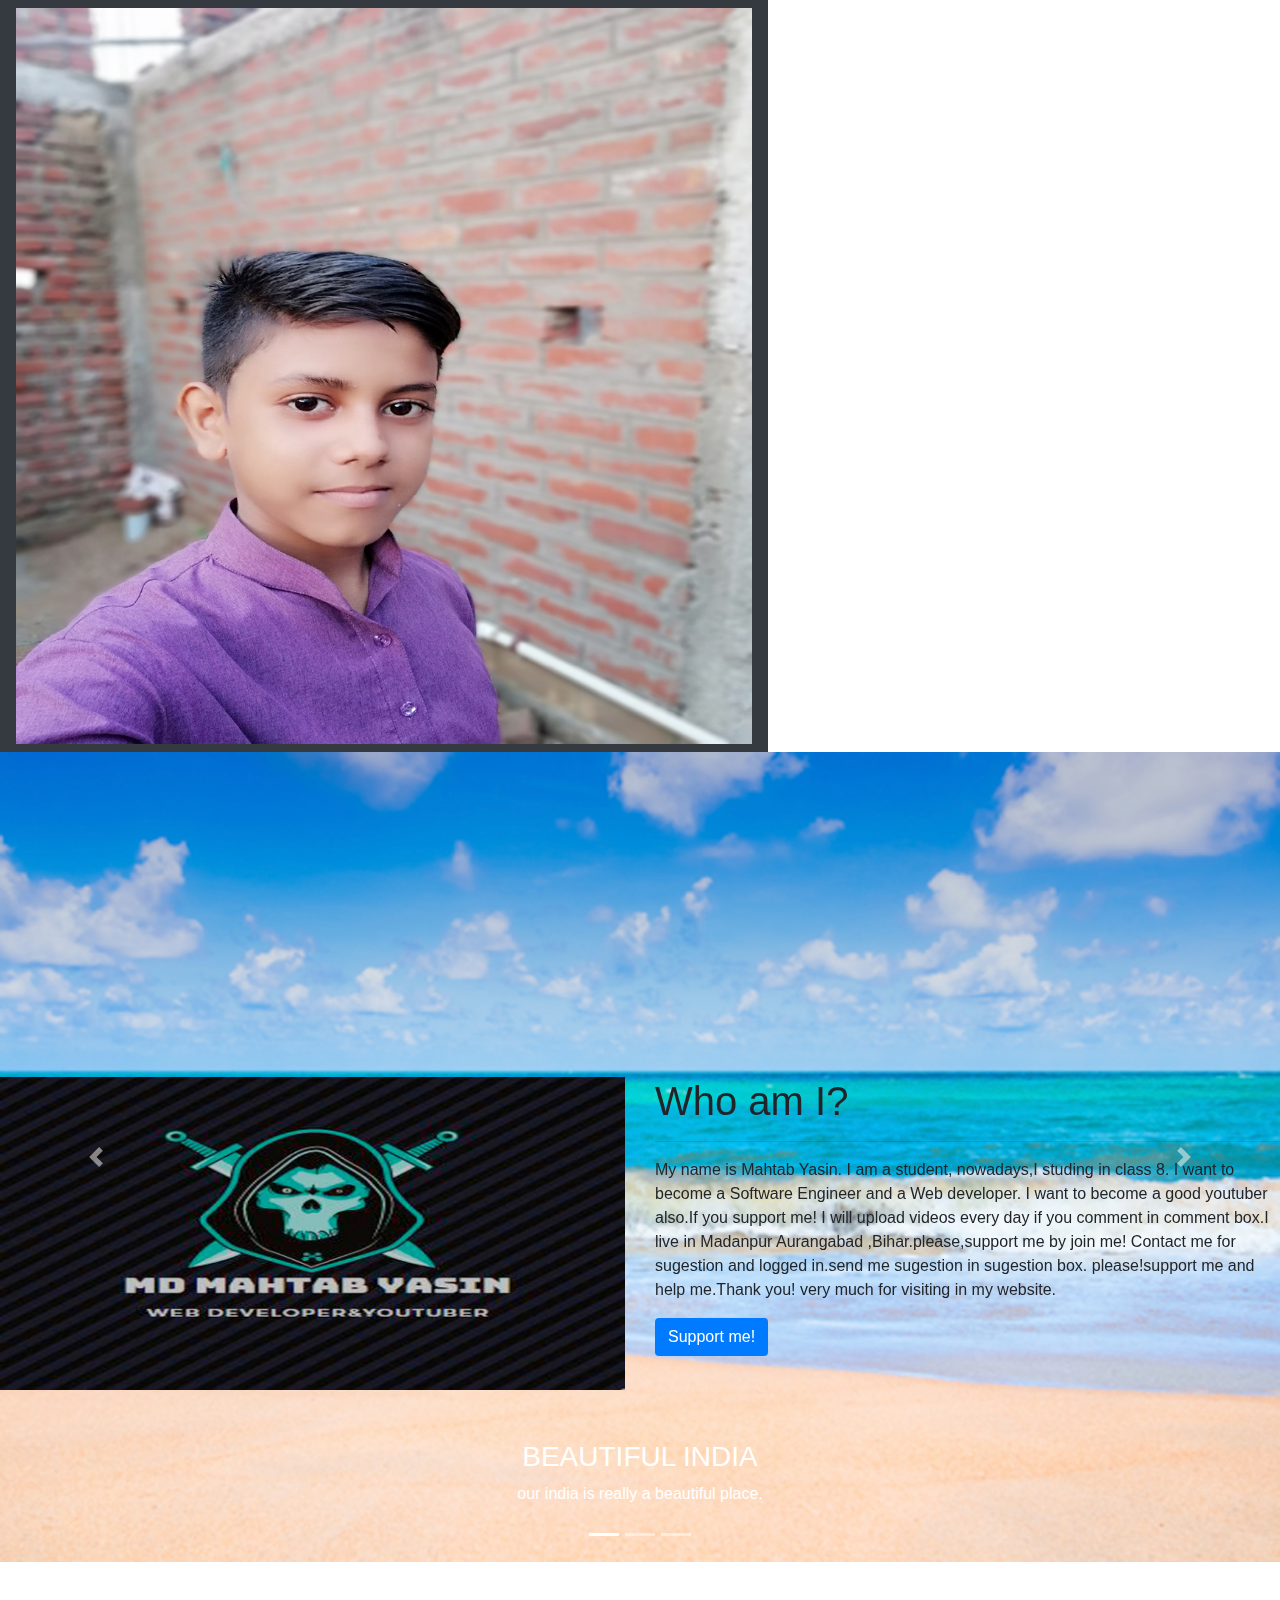
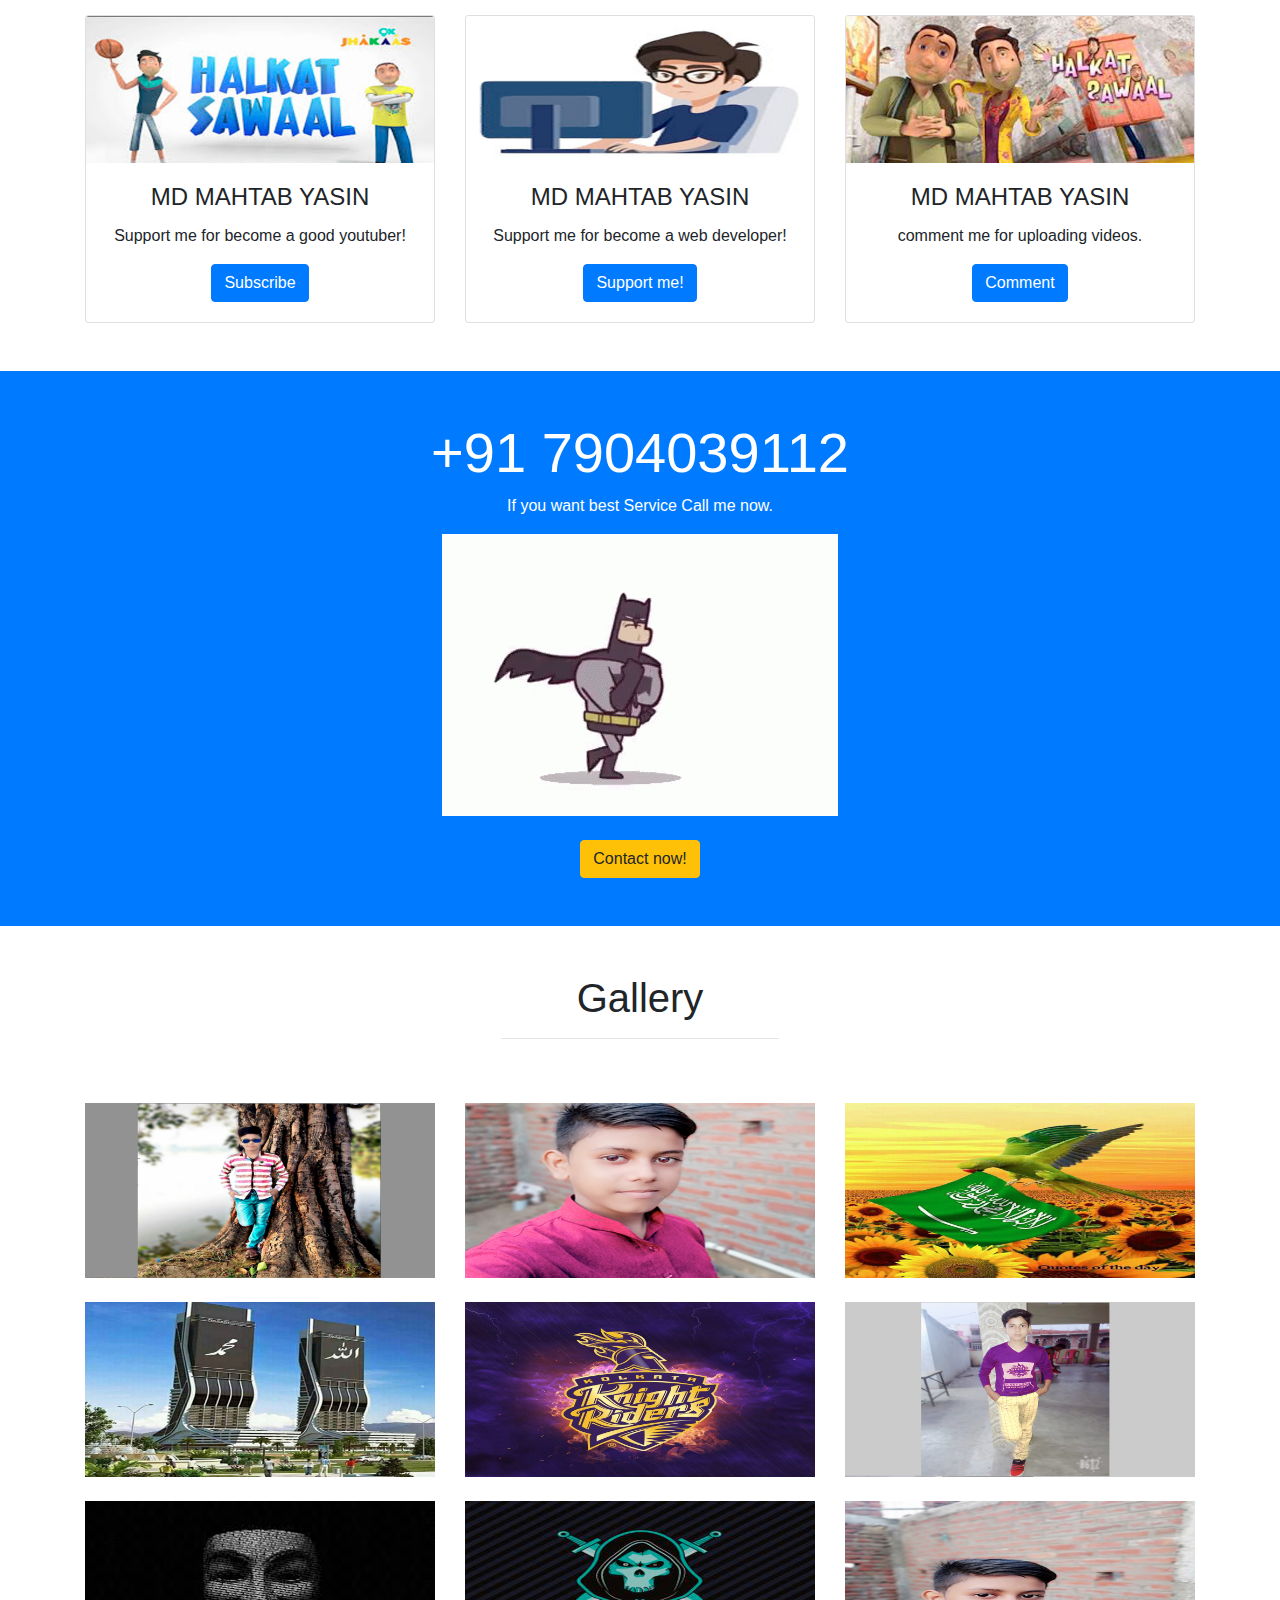
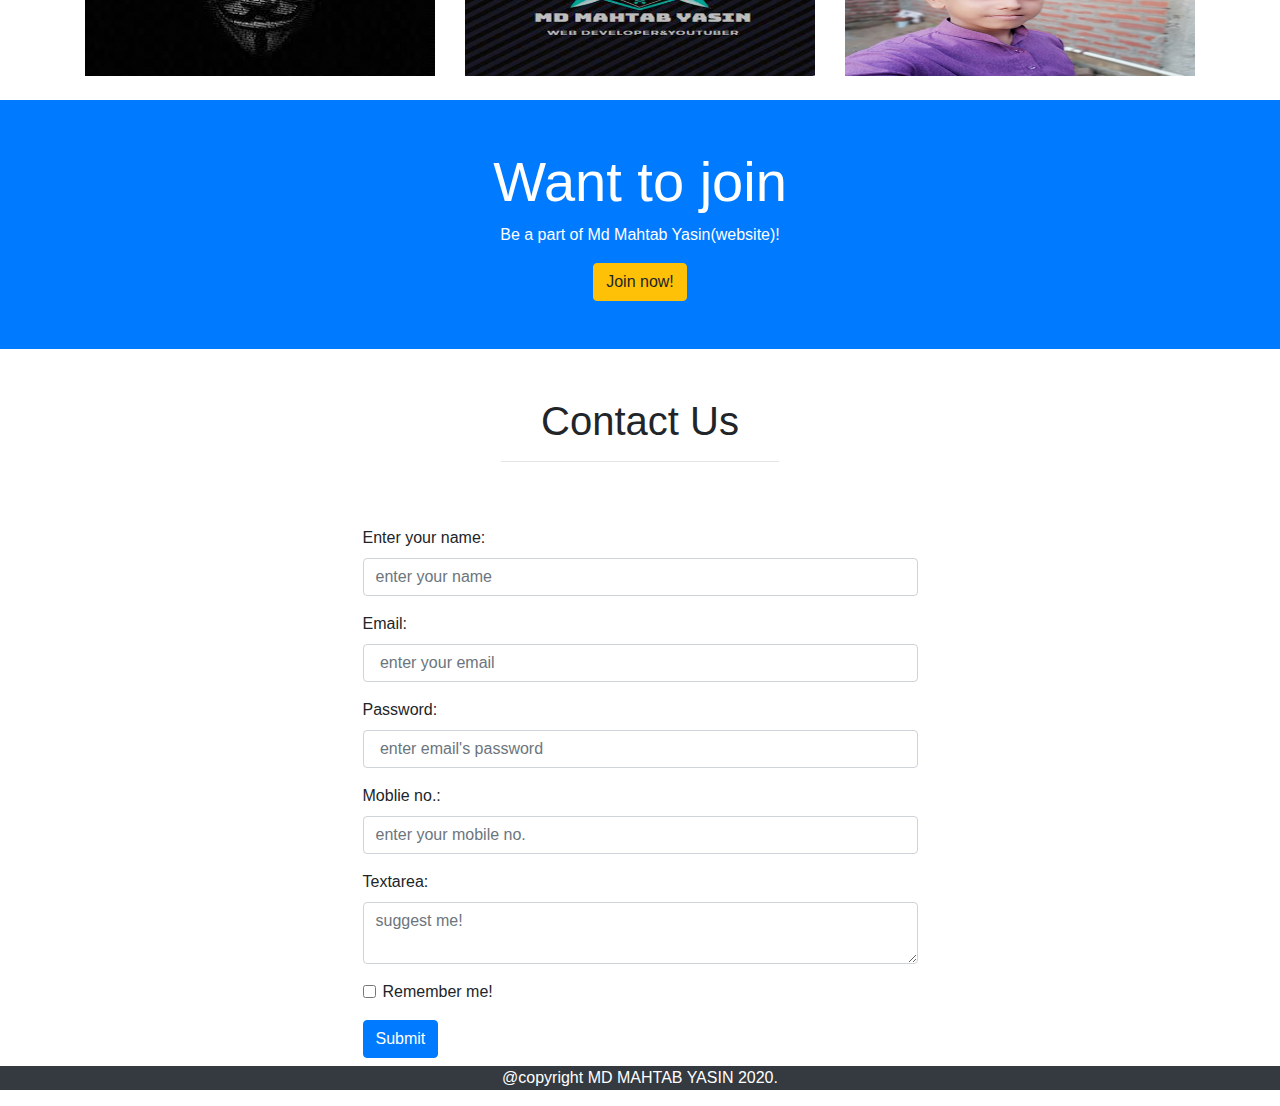
<file: index.html>
<!DOCTYPE html>
<html lang="en">
  <head>
      <meta charset="UTF-8">
      <meta name="viewport" content="width=device-width, initial-scale=1.0">
      <title>website</title>
      <link rel="stylesheet" href="https://cdnjs.cloudflare.com/ajax/libs/font-awesome/4.7.0/css/font-awesome.min.css" 
      integrity="sha256-eZrrJcwDc/3uDhsdt61sL2oOBY362qM3lon1gyExkL0=" crossorigin="anonymous" />
      <!-- <link rel="stylesheet" href="bootstrap.min.css"> -->
      <script src="javascript.js"></script>
    <script type="text/javascript">
        $(window).on('load',function(){
            $('.preloader').addClass('complete')
        })
    </script>
      <link rel="stylesheet" type="text/css" href="style-2.css">
      <link rel="stylesheet" type="text/css" href="preloader.css">
      <link rel="stylesheet" type="text/css" href="scrollbar.css">
      <style>
          /* Make the image fully responsive */
          .carousel-inner img {
            width: 100%;
            height: 90vh;
          }
          </style>
  </head>
<body>
  <div class="preloader">
      <div class="loader">
          <span></span>
          <span></span>
          <span></span>
          <span></span>
      </div>
  </div>
    <header>
    <!-- navigation-links -->
        <nav class="navbar navbar-expand-lg navbar-dark bg-dark">
          <img class="logoo img-fluid mr-4" src="mnmm.jpg">
            <a class="navbar-brand" href="#">MD MAHTAB YASIN</a>
            <button class="navbar-toggler" type="button" data-toggle="collapse" data-target="#navbarSupportedContent" aria-controls="navbarSupportedContent" aria-expanded="false" aria-label="Toggle navigation">
              <span class="navbar-toggler-icon"></span>
            </button>
          
            <div class="collapse navbar-collapse" id="navbarSupportedContent">
              <ul class="navbar-nav ml-auto">
                <li class="nav-item active">
                  <a class="nav-link" href="index-2.html">Home <span class="sr-only">(current)</span></a>
                </li>
                <li class="nav-item">
                  <a class="nav-link" href="about-2.html">About us</a>
                </li>
                <li class="nav-item dropdown">
                  <a class="nav-link dropdown-toggle" href="#" id="navbarDropdown" role="button" data-toggle="dropdown" aria-haspopup="true" aria-expanded="false">
                    Services
                  </a>
                  <div class="dropdown-menu" aria-labelledby="navbarDropdown">
                    <a class="dropdown-item" href="https://www.youtube.com/channel/UCy0KaF5qyVT7-ITxRcFlmKg" target="_blank">My channel</a>
                    <a class="dropdown-item" href="video.html">My videos</a>
                    <div class="dropdown-divider"></div>
                    <a class="dropdown-item" href="#">Something else here</a>
                  </div>
                </li>
                <li class="nav-item">
                  <a class="nav-link disabled" href="#" tabindex="-1" aria-disabled="true">Disabled</a>
                </li>
              </ul>
              <form class="form-inline my-2 my-lg-0">
                <input class="form-control mr-sm-2" type="search" placeholder="Search" aria-label="Search">
                <button class="btn btn-outline-success my-2 my-sm-0" type="submit">Search</button>
              </form>
            </div>
          </nav>

    <!-- image slider -->
    <div id="demo" class="carousel slide" data-ride="carousel">
        <ul class="carousel-indicators">
          <li data-target="#demo" data-slide-to="0" class="active"></li>
          <li data-target="#demo" data-slide-to="1"></li>
          <li data-target="#demo" data-slide-to="2"></li>
        </ul>
        <div class="carousel-inner">
          <div class="carousel-item active">
            <img class="img-fluid" src="sea.jpg" alt="Los Angeles" width="1100" height="500">
            <div class="carousel-caption">
              <h3 class="jete-1">BEAUTIFUL INDIA</h3>
               <p class="">our india is really a beautiful place.</p>
            </div>   
          </div>
          <div class="carousel-item">
            <img class="img-fluid" src="Slide1.jpg" width="1100" height="500">
            <div class="carousel-caption">
              <h3 class="jete-1">ME!!</h3>
              <p class="jete">I am Mahtab Yasin.</p>
            </div>   
          </div>
          <div class="carousel-item">
            <img class="img-fluid" src="mmmn.jpg" alt="New York" width="1100" height="500">
            <div class="carousel-caption">
              <h3 class="jete-1">INDIA</h3>
              <p class="">We love the Big Apple!</p>
            </div>   
          </div>
        </div>
        <a class="carousel-control-prev" href="#demo" data-slide="prev">
          <span class="carousel-control-prev-icon"></span>
        </a>
        <a class="carousel-control-next" href="#demo" data-slide="next">
          <span class="carousel-control-next-icon"></span>
        </a>
      </div>
    </header>
    <section>

      <!-- about us part -->
        <div class="containerfluid">
            <h1 class="text_effects font_about text-center text-capitalize pt-5">about us</h1>
            <hr class="w-25 mx-auto pt-5">
            <div class="row mb-5">
              <div class="col-lg-6 col-md-6 col-12">
                <img src="logo-2.JPG" class="img-fluid imgg2">
              </div> 
              <div class="col-lg-6 col-md-6 col-12">
                <h1 class="text_effects-2">Who am I?</h1>
              <hr>
              <p>
               My name is Mahtab Yasin. I am a student, nowadays,I   
                studing in class 8. I want to become a Software Engineer 
                 and a Web developer. I want to become a good youtuber  
                also.If you support me! I will upload videos every day if    
                 you comment in comment box.I live in Madanpur Aurangabad
                 ,Bihar.please,support me by join me! Contact me for sugestion 
                 and logged in.send me sugestion in sugestion box.     
                 please!support me and help me.Thank you! very much for visiting  
                   in my website.
              </p>
              <a href="https://www.youtube.com/channel/UCy0KaF5qyVT7-ITxRcFlmKg" 
              target="_blank"> <button class="btn bg-primary text-white">Support me!</button></a>
              </div>
            </div>
        </div>
    </section>

        <!-- service part -->
    <section>
    <div class="container">
      <h1 class="text_effects font_about text-center text-capitalize pt-5">services</h1>
      <hr class="w-25 mx-auto pt-5">
    

    <div class="row text-center mb-5">
      <div class="col-lg-4 col-md-4 col-12">
        <div class="card">
          <img class="card-img-top img-fluid" src="download (1).jpg" alt="card-image">
          <div class="card-body">
            <h4 class="text_effects-2 card-title">MD MAHTAB YASIN</h4>
            <p class="card-text">Support me for become a good youtuber!</p>
            <a href="https://www.youtube.com/channel/UCy0KaF5qyVT7-ITxRcFlmKg" target="_blank" title="subscribe me" class="btn  btn-primary">Subscribe</a> 
          </div></div>
        </div>
        <div class="col-lg-4 col-md-4 col-12">
          <div class="card">
            <img class="card-img-top img-fluid" src="boy.jpg" alt="web-image">
            <div class="card-body">
              <h4 class="text_effects-2 card-title">MD MAHTAB YASIN</h4>
              <p class="card-text">Support me for become a web developer!</p>
              <a href="#" class="btn btn-primary">Support me!</a> 
            </div></div>
          </div>
          <div class="col-lg-4 col-md-4 col-12">
            <div class="card">
              <img class="card-img-top img-fluid" src="download.jpg" alt="card-image">
              <div class="card-body">
                <h4 class="text_effects-2 card-title">MD MAHTAB YASIN</h4>
                <p class="card-text">comment me for uploading videos.</p>
                <a href="https://www.youtube.com/channel/UCy0KaF5qyVT7-ITxRcFlmKg" target="_blank" title="goto youtube" class="btn btn-primary">Comment</a> 
              </div></div>
            </div>
      </div> 
  </section>

  <!-- conatact part -->
  <section class="bg-primary">
    <article class="py-5 text-center text-white">
      <div>
        <h3 class="text-center display-4">+91 7904039112</h3>
        <p>If you want best Service Call me now.</p>
        <div class="batmanrun">
          <img src="batman.gif">
        </div>
       <a href="https://www.whatsappweb.com"><button class="btn btn-warning mt-4">Contact now!</button></a>
      </div>
    </article>  
  </section>

  <!-- gallery part -->
  <section>
    <div class="container">
      <h1 class="text_effects font_about text-center text-capitalize pt-5">gallery</h1>
      <hr class="w-25 mx-auto pt-5">

      <div class="photo row">
        <div class="col-lg-4 col-md-2 col-12 mb-4">
            <a href="img-4.png"><img src="img-4.png" class="imgg img-fluid"></a>
        </div>
        <div class="col-lg-4 col-md-2 col-12 mb-4">
            <a href="img-1.png"><img src="img-1.png" class="imgg img-fluid"></a>
        </div>
        <div class="col-lg-4 col-md-2 col-12 mb-4">
            <a href="nnn.jpg"><img src="nnn.jpg" class="imgg img-fluid"></a>
        </div>
        <div class="col-lg-4 col-md-2 col-12 mb-4">
            <a href="buliding.jpg"><img src="buliding.jpg" class="imgg img-fluid"></a>
        </div>
        <div class="col-lg-4 col-md-2 col-12 mb-4">
            <a href="knight.jpg"><img src="knight.jpg" class="imgg img-fluid"></a>
        </div>
        <div class="col-lg-4 col-md-2 col-12 mb-4">
            <a href="mahttabb.jpg"><img src="mahttabb.jpg" class="imgg img-fluid"></a>
        </div>
        <div class="col-lg-4 col-md-2 col-12 mb-4">
            <a href="hacker - Copy.jpg"><img src="hacker - Copy.jpg" class="imgg img-fluid"></a>
        </div>
        <div class="col-lg-4 col-md-2 col-12 mb-4">
            <a href="logo-2.JPG"><img src="logo-2.JPG" class="imgg img-fluid"></a>
        </div>
        <div class="col-lg-4 col-md-2 col-12 mb-4">
            <a href="mnm.jpg"><img src="mnm.jpg" class="imgg img-fluid"></a>
        </div>
      </div>

    </section>

    <!-- register part -->

    <section class="bg-primary">
      <article class="py-5">
        <div class="text-center text-white">
          <h3 class="text-center display-4">Want to join</h3>
          <p>Be a part of Md Mahtab Yasin(website)!</p>
          <button class="btn btn-warning" data-toggle="modal" data-target="#myModal">Join now!</button>
        </div>
        <!-- The Modal -->
  <div class="modal fade" id="myModal">
    <div class="modal-dialog modal-dialog-centered">
      <div class="modal-content"> 
      
        <!-- Modal Header -->
       <div class="modal-header">
          <h4 class="modal-title">Signup</h4>
          <button type="button" class="close" data-dismiss="modal">&times;</button>
        </div>
        
        <!-- Modal body -->
        <div class="modal-body">
          <form action="index-2.html">
            <div class="box joinn form-group">
              <label for="email">Email address:</label>
              <input type="email" autocomplete="off" required class="form-control" placeholder="Enter email" id="email">
            </div>
            <div class="box joinn form-group">
              <label for="pwd">Password:</label>
              <input type="password" required class="form-control" placeholder="Enter password" id="pwd">
            </div>
            <div class="form-group form-check">
              <label class="form-check-label">
                <input class="form-check-input" type="checkbox"> Remember me
              </label>
            </div class="joinn">
            <button type="submit" class="btn btn-primary">Join now!</button>
          </form>
        </div> 
        
        <!-- Modal footer -->
        <div class="modal-footer">
          <button type="button" class="btn btn-secondary" data-dismiss="modal">Close</button>
        </div>
        
      </div>
    </div>
  </div>
      </article>  
    </section>

    <!-- contact us part -->
<section class="mb-2">
  <div class="container">
    <h1 class="text_effects font_about text-center text-capitalize pt-5">Contact us</h1>
    <hr class="w-25 mx-auto pt-5">
    <div class="w-50 mx-auto">
      <form action="index-2.html">
        <div class="roundedd box form-group">
          <label for="email">Enter your name:</label>
          <input type="text" autocomplete="off" placeholder="enter your name" required class="roundedd form-control box" id="email">
        </div>
        <div class="roundedd box form-group">
          <label for="pwd">Email:</label>
          <input type="email" placeholder=" enter your email" class="roundedd form-control box" required id="pwd">
        </div>
        <div class="roundedd box form-group">
          <label for="pwd">Password:</label>
          <input type="password" placeholder=" enter email's password" class="roundedd form-control box" required id="pwd">
        </div>
        <div class="roundedd box form-group">
          <label for="pwd">Moblie no.:</label>
          <input type="number" placeholder="enter your mobile no." class="roundedd form-control box" required id="pwd">
        </div>
        <div class="roundedd box-2 form-group">
          <label>Textarea:</label>
          <textarea class="roundedd form-control" placeholder="suggest me!"></textarea>
        </div>
        <div class="form-group form-check">
          <label class="form-check-label">
          <input type="checkbox" class="form-check-input">Remember me!
        </label>
        </div>
        <button type="submit"class="btn btn-primary">Submit</button>
      </form>
    </div>
  </div>
</section>

<!-- socialicons -->
<!-- footer -->
    <footer>
      <p class="text-center bg-dark text-white">@copyright MD MAHTAB YASIN 2020.</p>
    </footer>

  <link rel="stylesheet" href="bootstrap.minig.css">
  <script src="jquery.minig.js"></script>
  <script src="popper.minig.js"></script>
  <script src="bootstrap.minig.js"></script>



</div>
</body>
</html>
</file>
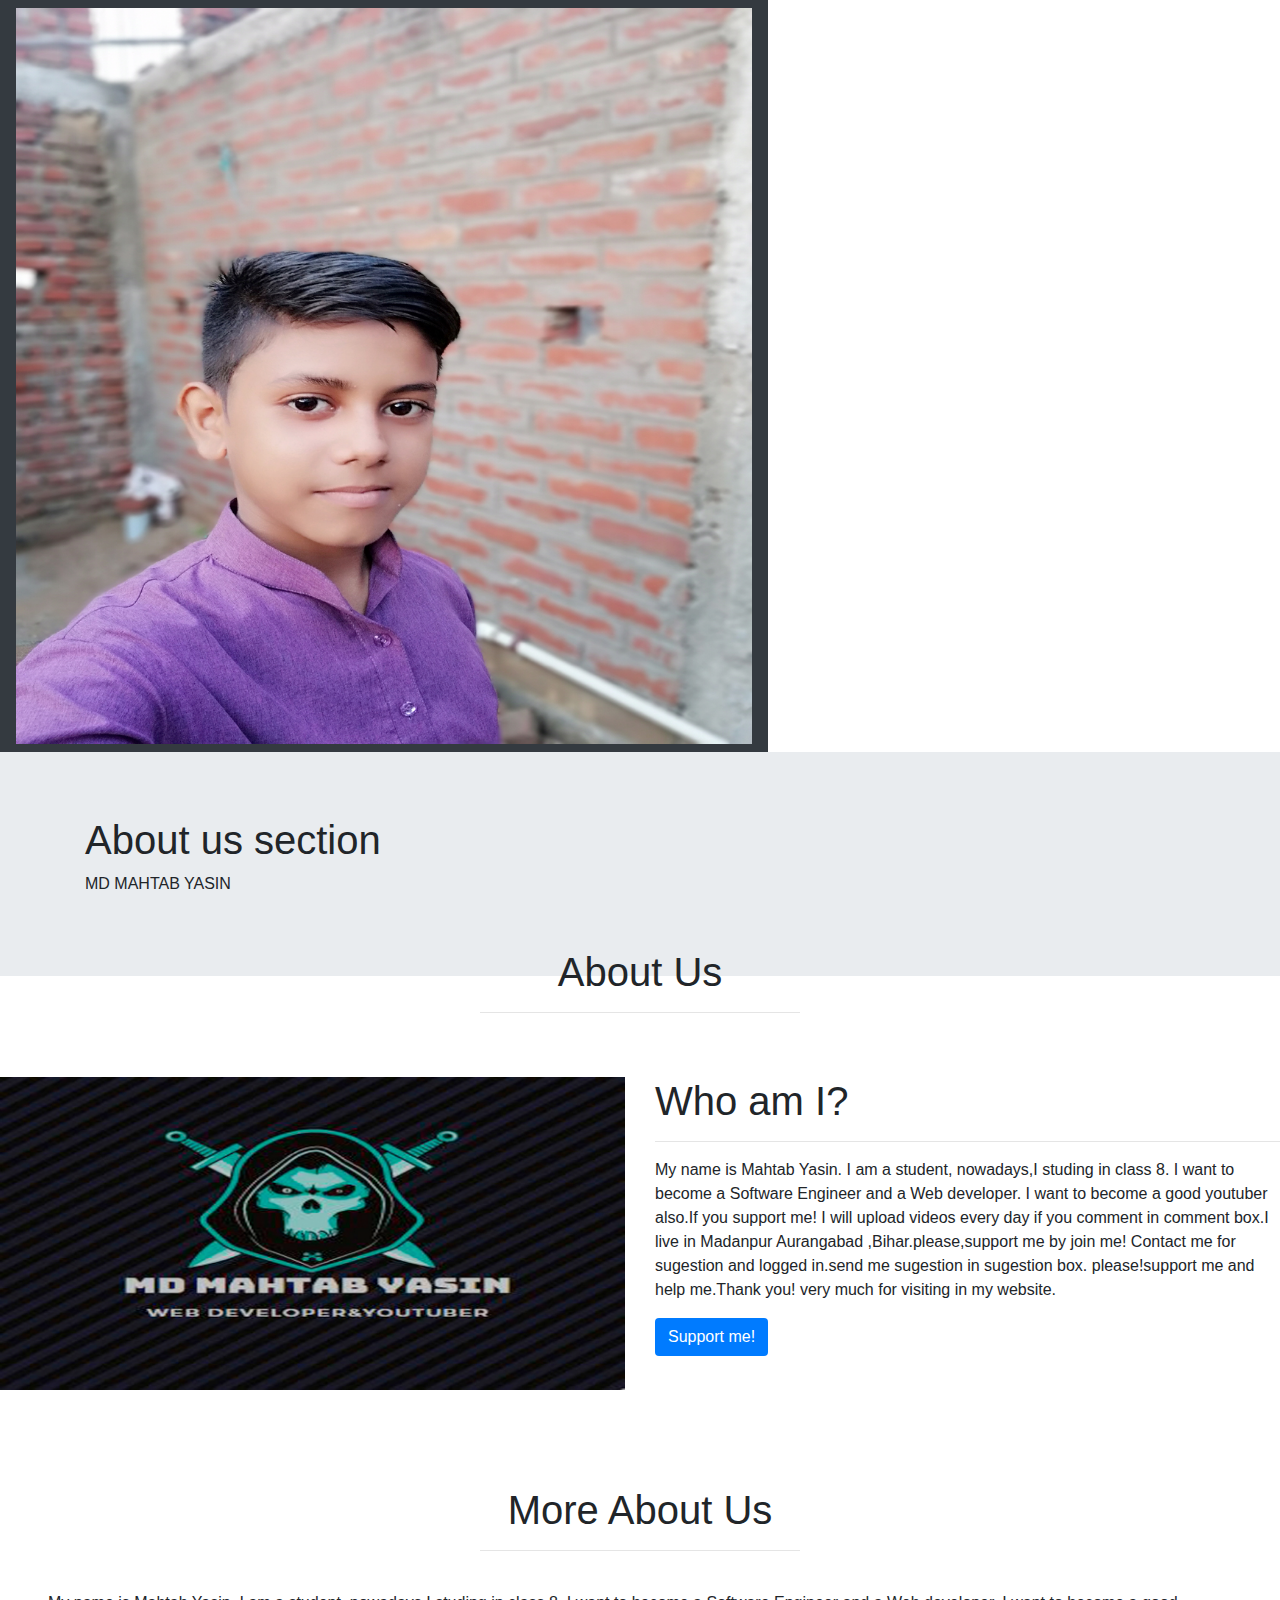
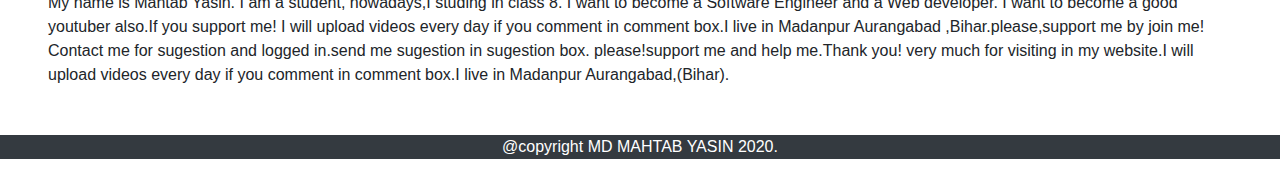
<file: about.html>
<!DOCTYPE html>
<html lang="en">
  <head>
      <meta charset="UTF-8">
      <meta name="viewport" content="width=device-width, initial-scale=1.0">
      <title>website</title>
      <link rel="stylesheet" href="bootstrap.min.css">
      <link rel="stylesheet" type="text/css" href="style-2.css">
      <link rel="stylesheet" type="text/css" href="preloader.css">
      <script src="javascript.js"></script>
    <script type="text/javascript">
        $(window).on('load',function(){
            $('.preloader').addClass('complete')
        })
    </script>
      <style>
          *{
              margin: 0; padding: 0;
          }
          </style>
  </head>
<body>
  <div class="preloader">
      <div class="loader">
          <span></span>
          <span></span>
          <span></span>
          <span></span>
      </div>
  </div>
    <!-- navigation-links -->
<header>
<nav class="navbar navbar-expand-lg navbar-dark bg-dark">
<img class="logoo img-fluid" src="mnmm.jpg">
<a class="navbar-brand" href="#">MD MAHTAB YASIN</a>
<button class="navbar-toggler" type="button" data-toggle="collapse" data-target="#navbarSupportedContent" aria-controls="navbarSupportedContent" aria-expanded="false" aria-label="Toggle navigation">
    <span class="navbar-toggler-icon"></span>
</button>

<div class="collapse navbar-collapse" id="navbarSupportedContent">
    <ul class="navbar-nav ml-auto">
    <li class="nav-item active">
        <a class="nav-link" href="index-2.html">Home <span class="sr-only">(current)</span></a>
    </li>
    <li class="nav-item">
        <a class="nav-link" href="about-2.html">About us</a>
    </li>
    <li class="nav-item dropdown">
        <a class="nav-link dropdown-toggle" href="#" id="navbarDropdown" role="button" data-toggle="dropdown" aria-haspopup="true" aria-expanded="false">
        Services
        </a>
        <div class="dropdown-menu" aria-labelledby="navbarDropdown">
        <a class="dropdown-item" target="_blank" href="https://www.youtube.com/channel/UCy0KaF5qyVT7-ITxRcFlmKg">my channel</a>
        <a class="dropdown-item" href="video.html">my videos</a>
        <div class="dropdown-divider"></div>
        <a class="dropdown-item" href="#">Something else here</a>
        </div>
    </li>
    <li class="nav-item">
        <a class="nav-link disabled" href="#" tabindex="-1" aria-disabled="true">Disabled</a>
    </li>
    </ul>
    <form class="form-inline my-2 my-lg-0">
    <input class="form-control mr-sm-2" type="search" placeholder="Search" aria-label="Search">
    <button class="btn btn-outline-success my-2 my-sm-0" type="submit">Search</button>
    </form>
</div>
</nav>

<div class="jumbotron jumbotron-fluid">
    <div class="container">
        <h1 class="text_effects-2 ">About us section</h1>
        <p>MD MAHTAB YASIN</p>
    </div>
</div>

</header>

<section>
    <!-- about us part -->
      <div class="containerfluid">
          <h1 class="text_effects font_about text-center text-capitalize pt-5">about us</h1>
          <hr class="w-25 mx-auto pt-5">
          <div class="row mb-5">
            <div class="col-lg-6 col-md-6 col-12">
              <img src="logo-2.JPG" class="img-fluid">
            </div> 
            <div class="col-lg-6 col-md-6 col-12">
              <h1 class="text_effects-2 ">Who am I?</h1>
            <hr>
            <p>
              My name is Mahtab Yasin. I am a student, nowadays,I   
               studing in class 8. I want to become a Software Engineer 
                and a Web developer. I want to become a good youtuber  
               also.If you support me! I will upload videos every day if    
                you comment in comment box.I live in Madanpur Aurangabad
                ,Bihar.please,support me by join me! Contact me for sugestion 
                and logged in.send me sugestion in sugestion box.     
                please!support me and help me.Thank you! very much for visiting  
                  in my website.
            </p>
            <button class="btn bg-primary text-white">Support me!</button>
            </div>
            
          </div>
      </div>
      <div class="containerfluid">
        <h1 class="text_effects font_about text-center text-capitalize pt-5"> more about us</h1>
        <hr class="w-25 mx-auto pt-4">
        <p class="mr-5 ml-5 mb-5 about_para">
          My name is Mahtab Yasin. I am a student, nowadays,I   
           studing in class 8. I want to become a Software Engineer 
            and a Web developer. I want to become a good youtuber  
           also.If you support me! I will upload videos every day if    
            you comment in comment box.I live in Madanpur Aurangabad
            ,Bihar.please,support me by join me! Contact me for sugestion 
            and logged in.send me sugestion in sugestion box.     
            please!support me and help me.Thank you! very much for visiting  
              in my website.I will upload videos every day if    
              you comment in comment box.I live in Madanpur Aurangabad,(Bihar).
        </p>
  </section>
  <footer>
    <p class="text-center bg-dark text-white">@copyright MD MAHTAB YASIN 2020.</p>
  </footer>
  <link rel="stylesheet" href="bootstrap.minig.css">
  <script src="jquery.minig.js"></script>
  <script src="popper.minig.js"></script>
  <script src="bootstrap.minig.js"></script>
</body>
</html>
</file>
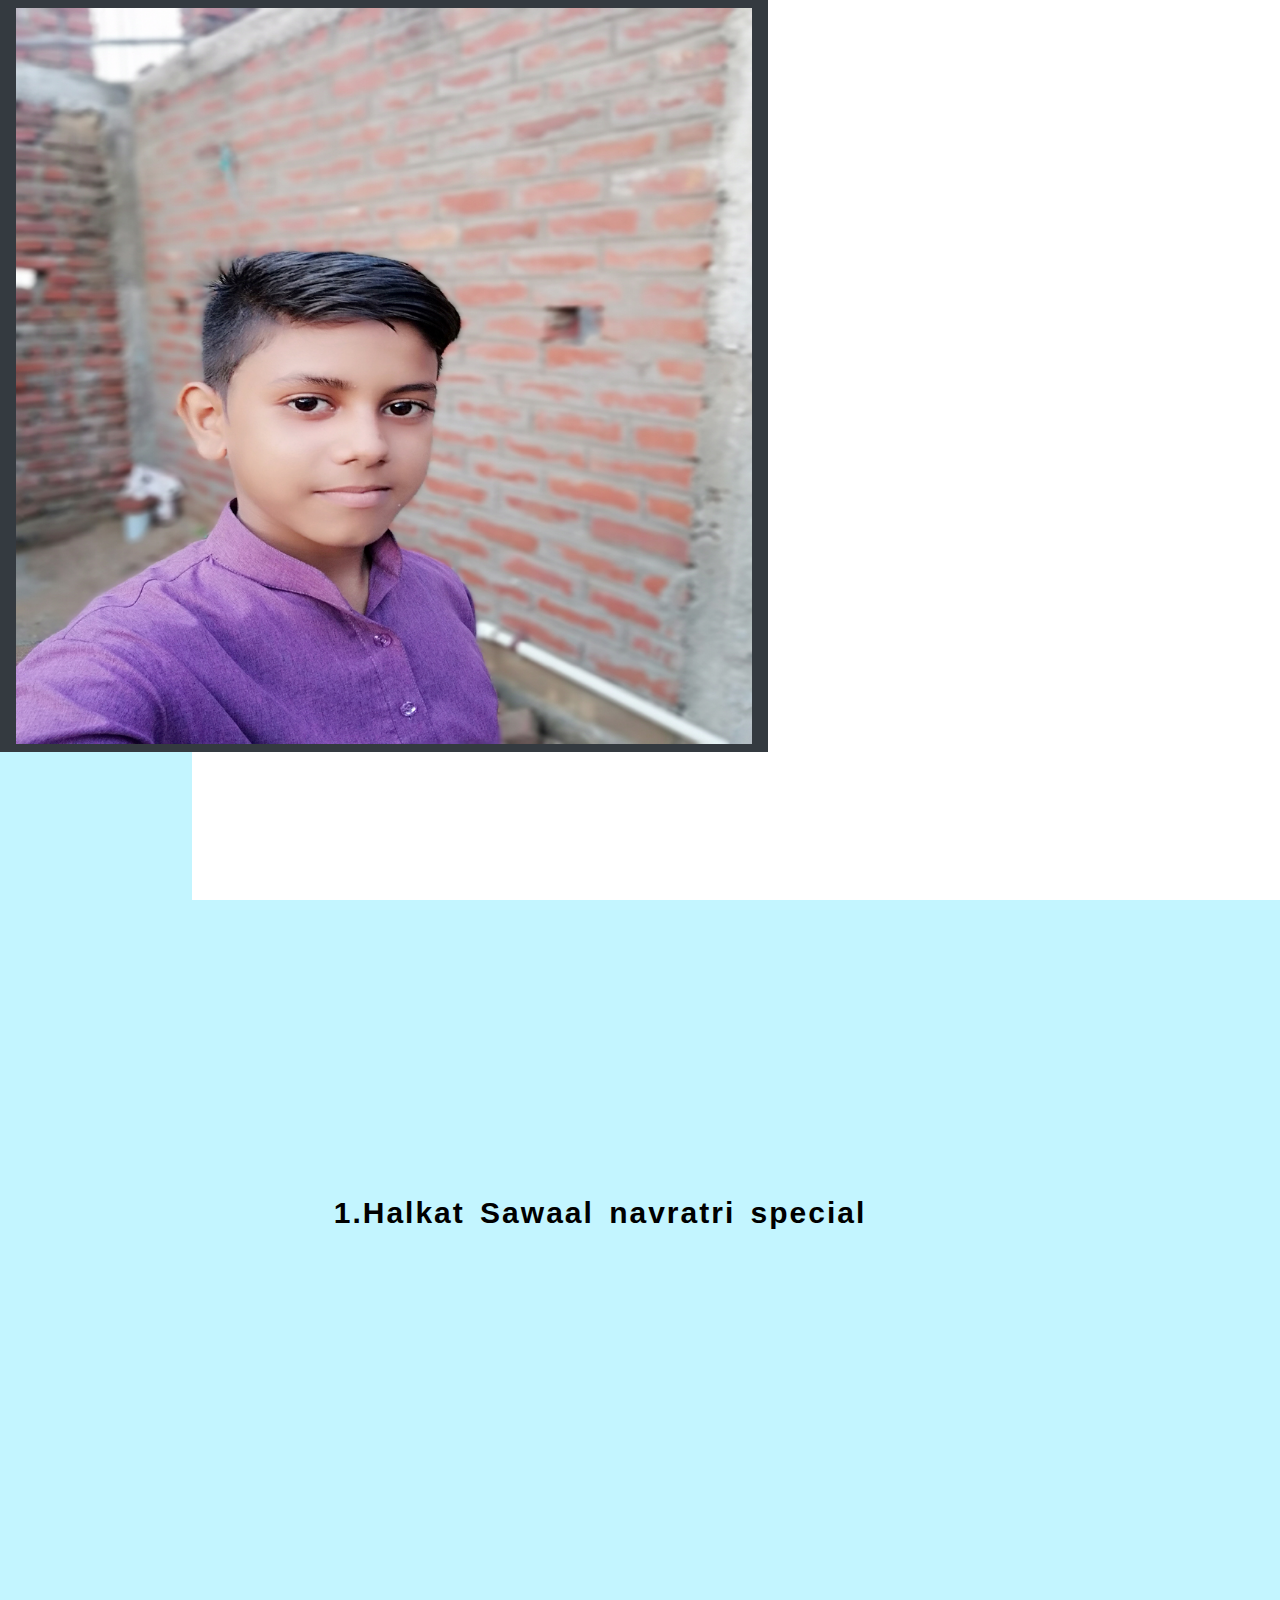
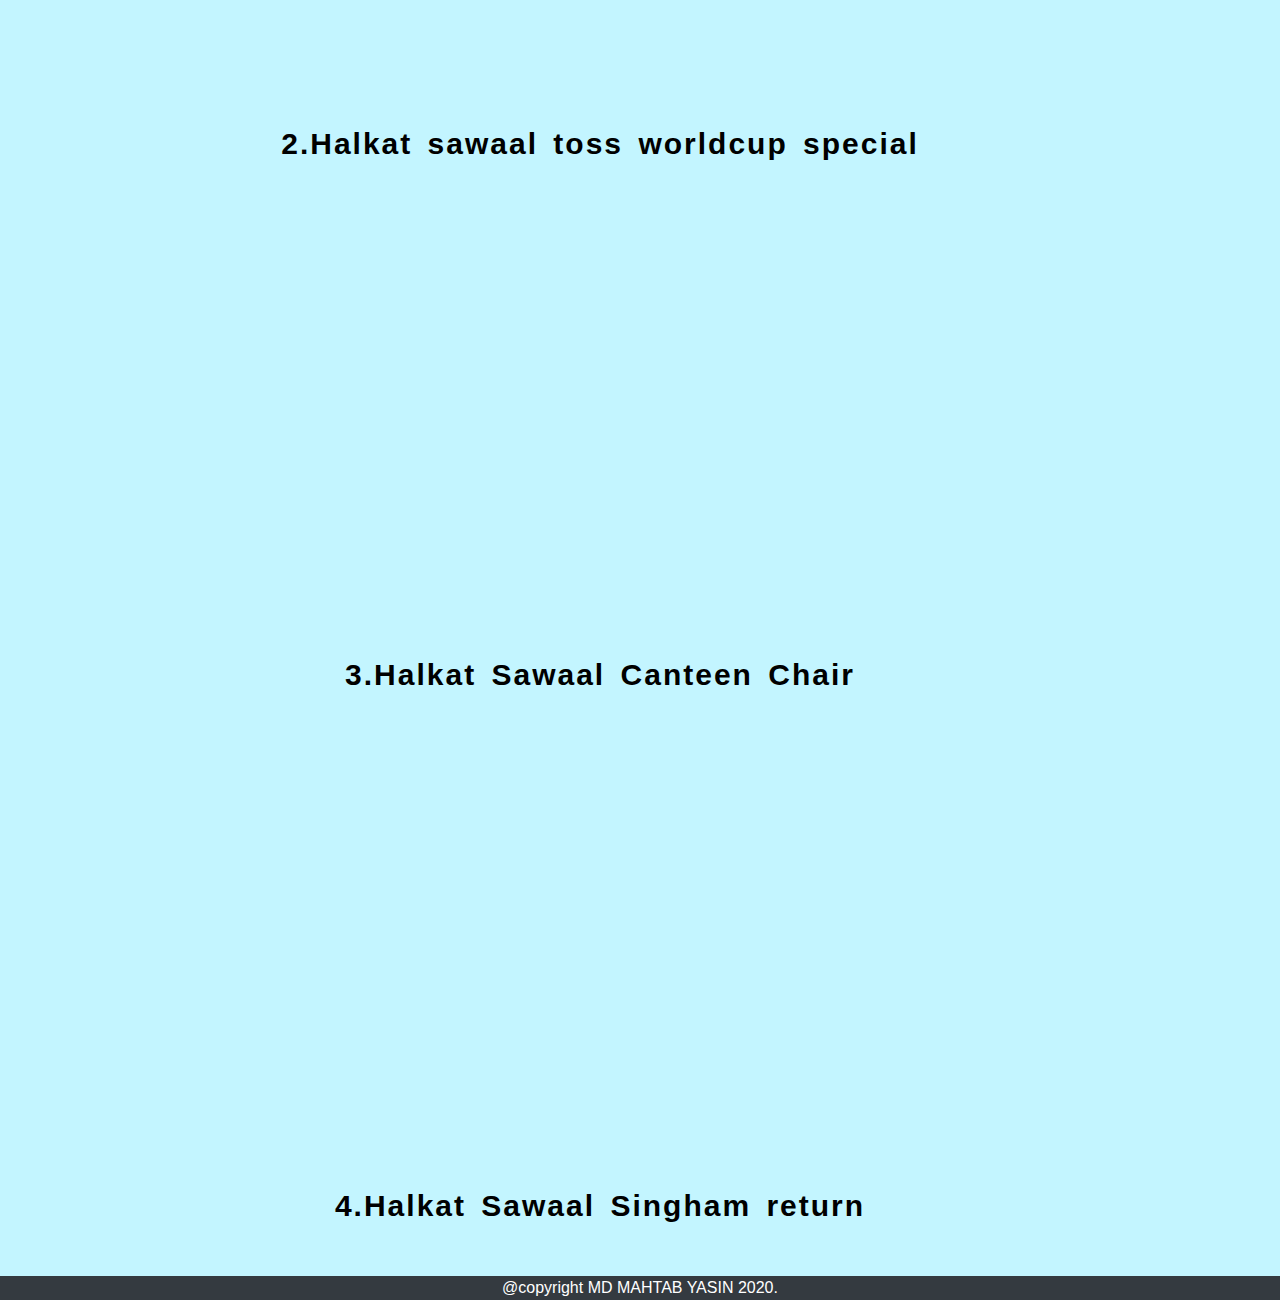
<file: video.html>
<!DOCTYPE html>
<html lang="en">
<head>
    <meta charset="UTF-8">
    <meta name="viewport" content="width=device-width, initial-scale=1.0">
    <title>my videos</title>
    <link rel="stylesheet" type="text/css" href="preloader.css">
    <link rel="stylesheet" type="text/css" href="style-2.css">
    <link rel="stylesheet" type="text/css" href="scrollbar.css">
    <!-- <script src="https://code.jquery.com/jquery-3.5.1.js"></script> -->
    <script src="javascript.js"></script>
    <script type="text/javascript">
        $(window).on('load',function(){
            $('.preloader').addClass('complete')
        })
    </script>
</head>

<body class="mainn" onload="myFunction">
    <div class="preloader">
        <div class="loader">
            <span></span>
            <span></span>
            <span></span>
            <span></span>
        </div>
    </div>
    
    <header>
        <!-- navigation-links -->
            <nav class="navbar navbar-expand-lg navbar-dark bg-dark">
              <img class="logoo img-fluid mr-4" src="mnmm.jpg">
                <a class="navbar-brand" href="#">MD MAHTAB YASIN</a>
                <button class="navbar-toggler" type="button" data-toggle="collapse" data-target="#navbarSupportedContent" aria-controls="navbarSupportedContent" aria-expanded="false" aria-label="Toggle navigation">
                  <span class="navbar-toggler-icon"></span>
                </button>
              
                <div class="collapse navbar-collapse" id="navbarSupportedContent">
                  <ul class="navbar-nav ml-auto">
                    <li class="nav-item active">
                      <a class="nav-link" href="index-2.html">Home <span class="sr-only">(current)</span></a>
                    </li>
                    <li class="nav-item">
                      <a class="nav-link" href="about-2.html">About us</a>
                    </li>
                    <li class="nav-item dropdown">
                      <a class="nav-link dropdown-toggle" href="#" id="navbarDropdown" role="button" data-toggle="dropdown" aria-haspopup="true" aria-expanded="false">
                        Services
                      </a>
                      <div class="dropdown-menu" aria-labelledby="navbarDropdown">
                        <a class="dropdown-item" href="https://www.youtube.com/channel/UCy0KaF5qyVT7-ITxRcFlmKg" target="_blank">My channel</a>
                        <a class="dropdown-item" href="video.html" target="_blank">My videos</a>
                        <div class="dropdown-divider"></div>
                        <a class="dropdown-item" href="#">Something else here</a>
                      </div>
                    </li>
                    <li class="nav-item">
                      <a class="nav-link disabled" href="#" tabindex="-1" aria-disabled="true">Disabled</a>
                    </li>
                  </ul>
                  <form class="form-inline my-2 my-lg-0">
                    <input class="form-control mr-sm-2" type="search" placeholder="Search" aria-label="Search">
                    <button class="btn btn-outline-success my-2 my-sm-0" type="submit">Search</button>
                  </form>
                </div>
              </nav>
    
    <iframe width="640" height="360" src="https://www.youtube.com/embed/2GbGSDEeRRo" 
    frameborder="0" allow="accelerometer; autoplay; encrypted-media; 
    gyroscope; picture-in-picture" allowfullscreen></iframe><br><br>
    
<a class="linkss" title="go to youtube" href="https://www.youtube.com/watch?v=2GbGSDEeRRo" 
target="_blank">1.Halkat Sawaal navratri special</a><br><br>

<iframe width="640" height="360" src="https://www.youtube.com/embed/IeAUxJuroCM" frameborder="0"
 allow="accelerometer; autoplay; encrypted-media; gyroscope; picture-in-picture" allowfullscreen></iframe><br><br>
    <a class="linkss" title="go to youtube" href="https://www.youtube.com/watch?v=IeAUxJuroCM" target="_blank">
    2.Halkat sawaal toss worldcup special</a><br><br>

    <iframe width="640" height="360" src="https://www.youtube.com/embed/8qB7hIc19tU" frameborder="0"
        allow="accelerometer; autoplay; encrypted-media; gyroscope; picture-in-picture" allowfullscreen></iframe><br><br>
    <a class="linkss" title="go to youtube" href="https://www.youtube.com/watch?v=8qB7hIc19tU" target="_blank">
        3.Halkat Sawaal Canteen Chair</a><br><br>

    <iframe width="640" height="360" src="https://www.youtube.com/embed/uOQY2tJzXZ8" frameborder="0" 
    allow="accelerometer; autoplay; encrypted-media; gyroscope; picture-in-picture" allowfullscreen></iframe><br><br>
    <a class="linkss" title="go to youtube" href="https://www.youtube.com/watch?v=uOQY2tJzXZ8" target="_blank">
    4.Halkat Sawaal Singham return </a><br><br>
    <link rel="stylesheet" href="bootstrap.minig.css">
    <script src="jquery.minig.js"></script>
    <script src="popper.minig.js"></script>
    <script src="bootstrap.minig.js"></script>
    
    <footer>
        <p class="text-center bg-dark text-white">@copyright MD MAHTAB YASIN 2020.</p>
        </footer>

        </body>
</html>
</file>
<file: style-2.css>
*{margin: 0; padding: 0; }
header{
    width: 100%;
    height: 100vh;
    background-image: linear-gradient(to left, #fff 85%, #c3f5ff 20%);
}
.navsection{
    width: 100%; height: 20vh; 
    display: flex; justify-content: space-around;
    align-items: center;
    font-family: 'Oswald', sans-serif;
    background-image: linear-gradient(to top, #fff 80%, #c3f5ff 20%);
}
.logo{
    width: 40%;
    color: #fff;
    background-image: linear-gradient(#8d98e3 40%, #854fee 60%);
    padding-left: 100px;
    box-sizing: border-box;
    border-radius: 0% 4% 0% 4% / 0% 50% 0% 50% ;
}
.logo h1{
    text-transform: uppercase;
    font-size: 1.6rem;
    animation: aagepeechhe 2s linear infinite;
    animation-direction: alternate;
}
@keyframes aagepeechhe{
    from{padding-left: 40px;}
    to{padding-right: 40px;}
}
nav{
    width: 60%;
    display: flex;
    justify-content: space-around;
}
nav a{
    color: #000;
    text-decoration: none;
    font-weight: 600;
    font-size: 14px;
    text-align: center;
    padding: 12px 25px;
    cursor: pointer;
    text-transform: uppercase;
    border-radius: 0% 15% 0% 15% / 0% 51% 0% 51%;
    display: inline-block;
    letter-spacing: 0;
    transition: 0.3s  linear;
}
nav a:first-child{
    color: #4458dc;
    text-decoration: underline;
    overflow: hidden;
    transition: 0.2s;
}
nav a:hover{
    background-image: none;
    background-color: #4458dc;
    color: #fff;
}
main{
    height: 80vh;
    display: flex;
    justify-content: space-around;
    align-items: center;
}
.rightside{
    border-radius: 30% 70% 70% 30% / 30% 30% 70% 70%;
    background-color: #c3f5ff;
}
.rightside img{
    max-width: 400px;
    height: auto;
}
.leftside{
    color: #000;
    margin-right: 33px;
    margin-bottom: 1.5em;
}
.leftside h3{
    font-size: 40px;
    margin-bottom: 20px;
    position: relative;
    text-decoration: none;
    font-family: 'Dancing Script', cursive;
    font-family: 'Galada', cursive;
    font-family: 'Righteous', cursive;
    font-family: 'Fredoka One', cursive;
}
.leftside h3:after{
    content: "";
    width: 450px;
    height: 3px;
    position: absolute;
    top: 43%;
    left: 22%;
    background: #000;
}
.leftside h1{
    margin-top: 20px;
    font-size: 70px;
    margin-bottom: 25px;
    text-decoration: none;
    font-family: 'Dancing Script', cursive;
}
.leftside h2{
    margin-bottom: 35px;
    font-weight: 500;
    word-spacing: 4px;
    text-decoration: none;
    font-family: 'Caveat', cursive;
}
.leftside .btn1{
    text-decoration: none;
    font-family: 'Caveat', cursive;
    font-weight: 600;
    font-size: 14px;
    text-align: center;
    padding: 12px 25px;
    cursor: pointer;
    text-transform: uppercase;
    border-radius: 5px;
    display: inline-block;
    margin-right: 50px;
    color: #fff;
    letter-spacing: 0;
    background-image: linear-gradient(to right, #4458dc 0%, #854fee 100%);
    border: double 2px transparent;
    box-shadow: 0 10px 30px rgba(118, 85, 225, .3);
    transition: 0.3s linear;
}
.leftside .btn2{
    text-decoration: none;
    font-family: 'Caveat', cursive;
    font-weight: 900;
    font-size: 14px;
    text-align: center;
    padding: 12px 25px;
    cursor: pointer;
    text-transform: uppercase;
    border-radius: 5px;
    display: inline-block;
    margin-right: 50px;
    border: 2px solid #4458dc;
    color: #222;
    background-color: #fff;
    box-shadow: none;
    transition: 0.3s linear;
}
.leftside .btn2:hover{
    background-image: none;
    background-color: #4458dc;
    color: #fff;
}
.leftside .btn1:hover{
    border: 2px solid #4458dc;
    color: #222;
    background-color: #fff;
    box-shadow: none;
    background-image: none;
}
iframe{
    display: flex;
    justify-content: center;
    align-items: center;
    margin-left: 370px;
    margin-top: 30px;
}
.linkss{
    display: flex;
    justify-content: center;
    align-items: center;
    text-decoration: none;
    color: #000;
    font-family: 'Oswald', sans-serif;
    font-size: 30px;
    word-spacing: 5px;
    letter-spacing: 2px;
    font-weight: 900;
    margin-left: -80px;
}
.headdd{
    display: flex;
    justify-content: center;
    align-items: center;
    font-family: 'Dancing Script', cursive;
    font-size: 33px;
    font-weight: 900;
    letter-spacing: 1px;
    background-color: #4458dc; 
}
.mainn{
    background-color: #c3f5ff; 
}
#bbr{
    background-color: #4458dc;
}
#bbrr{
    background-color: #4458dc;
}
#brr{
    background-color: #4458dc;
}
</file>
<file: preloader.css>
.preloader{
    position: fixed;
    top: 0;
    left: 0;
    width: 100%;
    height: 100%;
    /* background: #000; */
    transition: 1s;
    z-index: 99999;
}
.preloader:before{
    content: '';
    position: absolute;
    left: 0;
    width: 50%;
    height: 100%;
    background: orange;
    transition: 1s;
}
.preloader.complete:before{
    left: -50%;
}
.preloader:after{
    content: '';
    position: absolute;
    right: 0;
    width: 50%;
    height: 100%;
    background: orange;
    transition: 1s;
}
.preloader.complete:after{
    right: -50%;
}
.loader{
    position: absolute;
    top: 50%;
    left: 50%;
    transform: translate(-50%, -50%) rotate(45deg);
    width: 100px;
    height: 100px;
    animation: animate 1s linear infinite;
    z-index: 10000;
}
.loader span{
    position: absolute;
    width: 50px;
    height: 50px;
    background: #f00;
    animation: rotate 1s linear infinite;
}
.loader span:nth-child(1){
    top: 0;
    left: 0;
    background: #5261eb;
}
.loader span:nth-child(2){
    top: 0;
    right: 0;
    background: #12cbc4;
}
.loader span:nth-child(3){
    bottom: 0;
    left: 0;
    background: #ed4c67;
}
.loader span:nth-child(4){
    bottom: 0;
    right: 0;
    background: #abcb38;
}
.preloader.complete{
    opacity: 0;
    visibility: hidden;
    pointer-events: none;
}
@keyframes animate{
    0%
    {
        width: 100px;
        height: 100px;
    }
    10%
    {
        width: 100px;
        height: 100px;
    }
    60%
    {
        width: 150px;
        height: 150px;
    }
    90%
    {
        width: 100px;
        height: 100px;
    }
    100%
    {
        width: 100px;
        height: 100px;
    }
}
@keyframes rotate{
    0%
    {
        transform: rotate(0deg);
    }
    10%
    {
        transform: rotate(0deg);
    }
    60%
    {
        transform: rotate(90deg);
    }
    90%
    {
        transform: rotate(90deg);
    }
    100%
    {
        transform: rotate(0deg);
    }
}
</file>
<file: scrollbar.css>
::-webkit-scrollbar {
    width: 10px;
}
::-webkit-scrollbar-thumb {
    background:  lightgrey;
    border-radius: 50px;
}

::-webkit-scrollbar-thumb:hover {
    background: grey;
}
</file>
